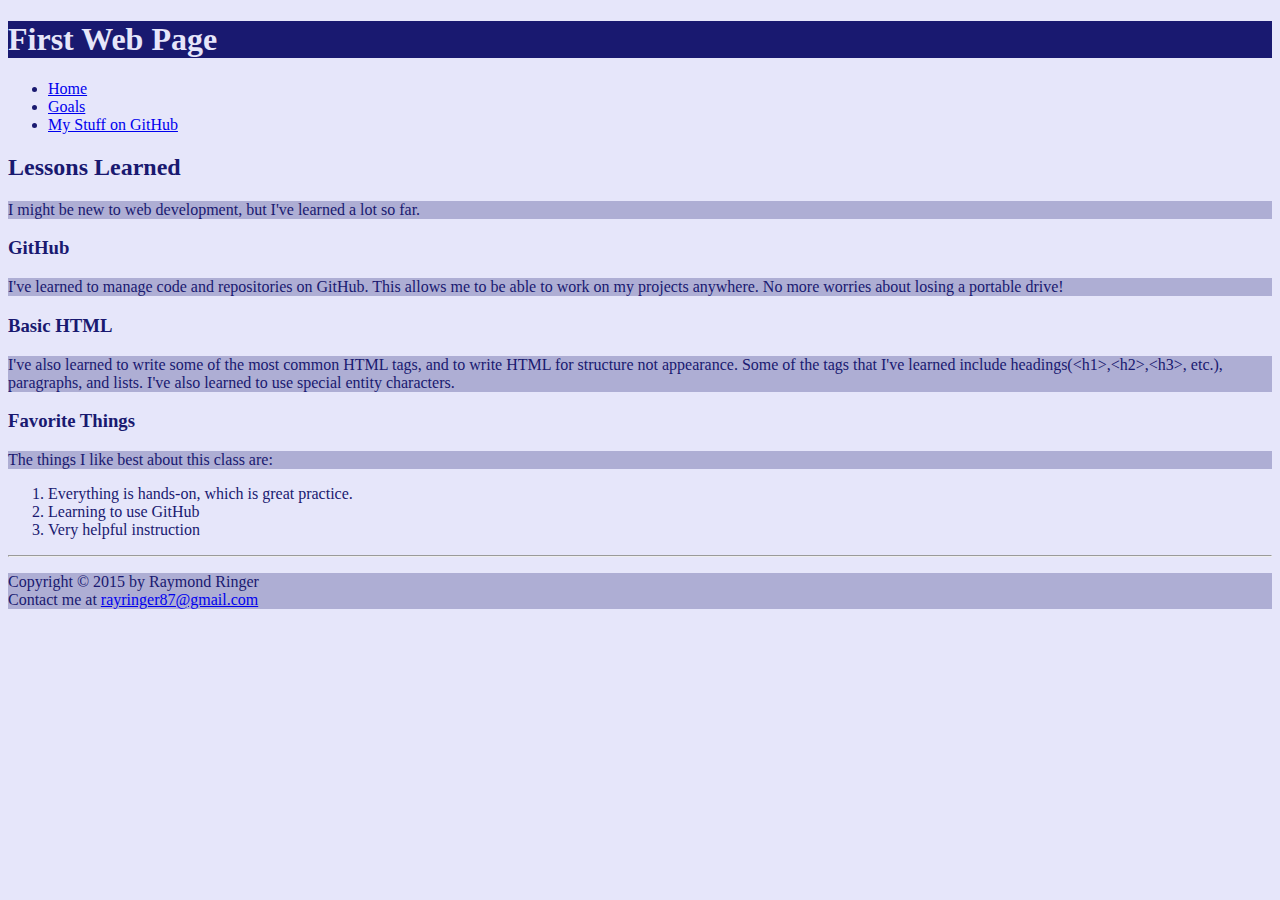
<file: index.html>
<!DOCTYPE html>
<html lang="en">
<head>
    <title>First Web Site</title>
    <meta charset="utf-8" />
    <link rel="stylesheet" href="style.css">
</head>
<body>
<header><h1>First Web Page</h1></header>
<nav></nav>
<div id="content"> 
<ul>
 <li><a href="index.html">Home</a> &nbsp;</li>
 <li><a href="goals.html">Goals</a> &nbsp;</li>
 <li><a href="https://github.com/rayringer87">My Stuff on GitHub</a> &nbsp;</li>
</ul>
    <h2>Lessons Learned</h2>
 <p>I might be new to web development, but I've learned a lot so far.</p>   
    <h3>GitHub</h3>
    <p>I've learned to manage code and repositories on GitHub. This allows me to be able to work on my projects anywhere. No more worries about losing a portable drive!</p>
    <h3>Basic HTML</h3>
    <p>I've also learned to write some of the most common HTML tags, and to write HTML for structure not appearance. Some of the tags that I've learned include headings(&lt;h1&gt;,&lt;h2&gt;,&lt;h3&gt;, etc.), paragraphs, and lists. I've also learned to use special entity characters.</p>
    <h3>Favorite Things</h3>
    <p>The things I like best about this class are:</p>
    <ol>
     <li>Everything is hands-on, which is great practice.</li>
     <li>Learning to use GitHub</li>
     <li>Very helpful instruction</li>
    </ol>
</div>
<footer>    
<hr>
 <p>Copyright &copy; 2015 by Raymond Ringer<br>Contact me at <a href="mailto:rayringer87@gmail.com">rayringer87@gmail.com</a></p>
    
</footer>
    
</body>
</html>
</file>
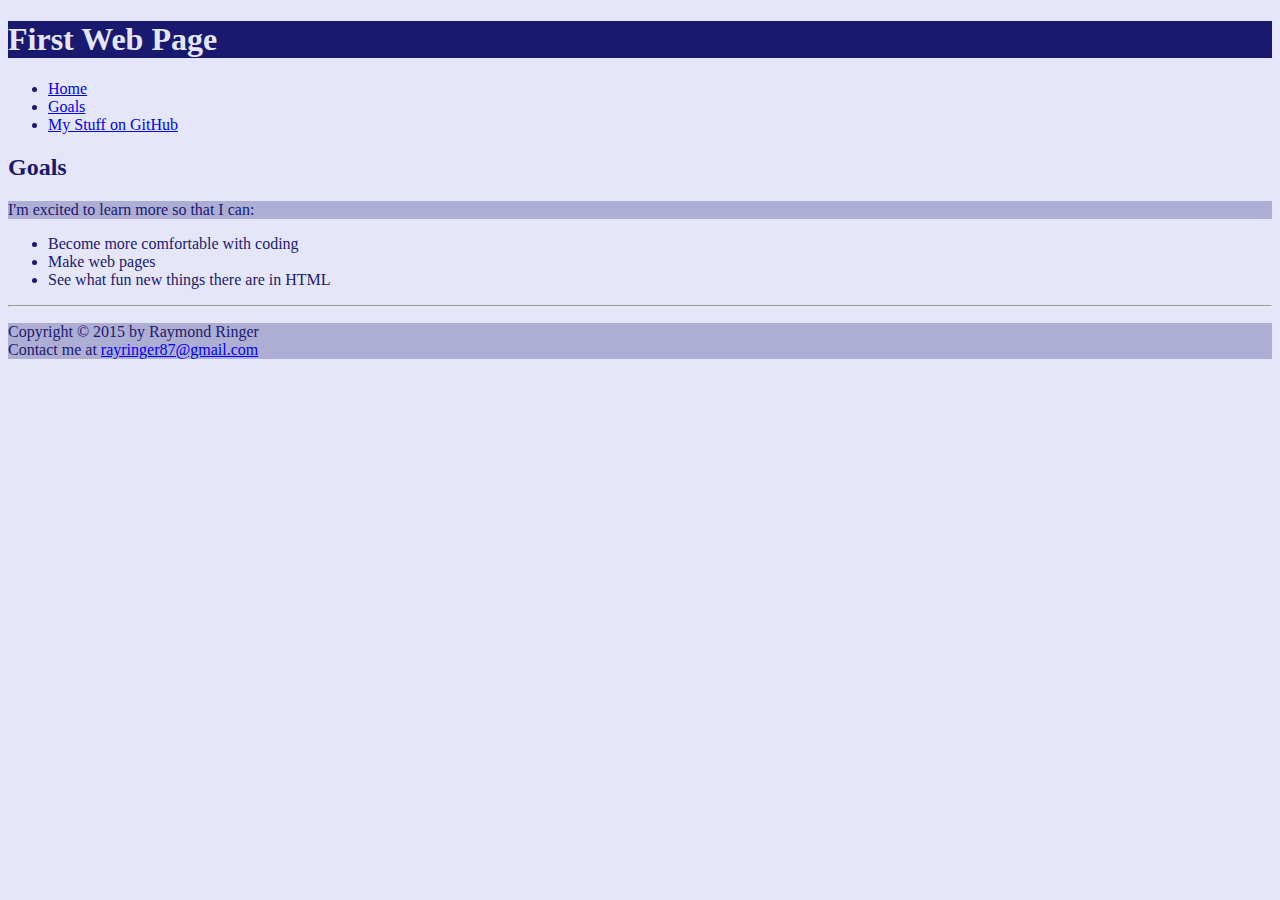
<file: goals.html>
<!DOCTYPE html>
<html lang="en">
<head>
    <title>First Web Site</title>
    <meta charset="utf-8" />
    <link rel="stylesheet" href="style.css">
</head>
<body>
<header><h1>First Web Page</h1></header>
<nav></nav>
<div id="content"> 
<ul>
 <li><a href="index.html">Home</a> &nbsp;</li>
 <li><a href="goals.html">Goals</a> &nbsp;</li>
 <li><a href="https://github.com/rayringer87">My Stuff on GitHub</a> &nbsp;</li>
</ul>
        <h2>Goals</h2>
    <p>I'm excited to learn more so that I can:</p>
    <ul>
     <li>Become more comfortable with coding</li>
     <li>Make web pages</li>
     <li>See what fun new things there are in HTML</li>
    </ul>
</div>
<footer>    
<hr>
 <p>Copyright &copy; 2015 by Raymond Ringer<br>Contact me at <a href="mailto:rayringer87@gmail.com">rayringer87@gmail.com</a></p>
    
</footer>
    
</body>
</html>
</file>
<file: style.css>
body { background-color: #E6E6FA;
   color: #191970; }
h1 { color: #E6E6FA;
   background-color: #191970; }
p { background-color: #AEAED4; }
</file>
